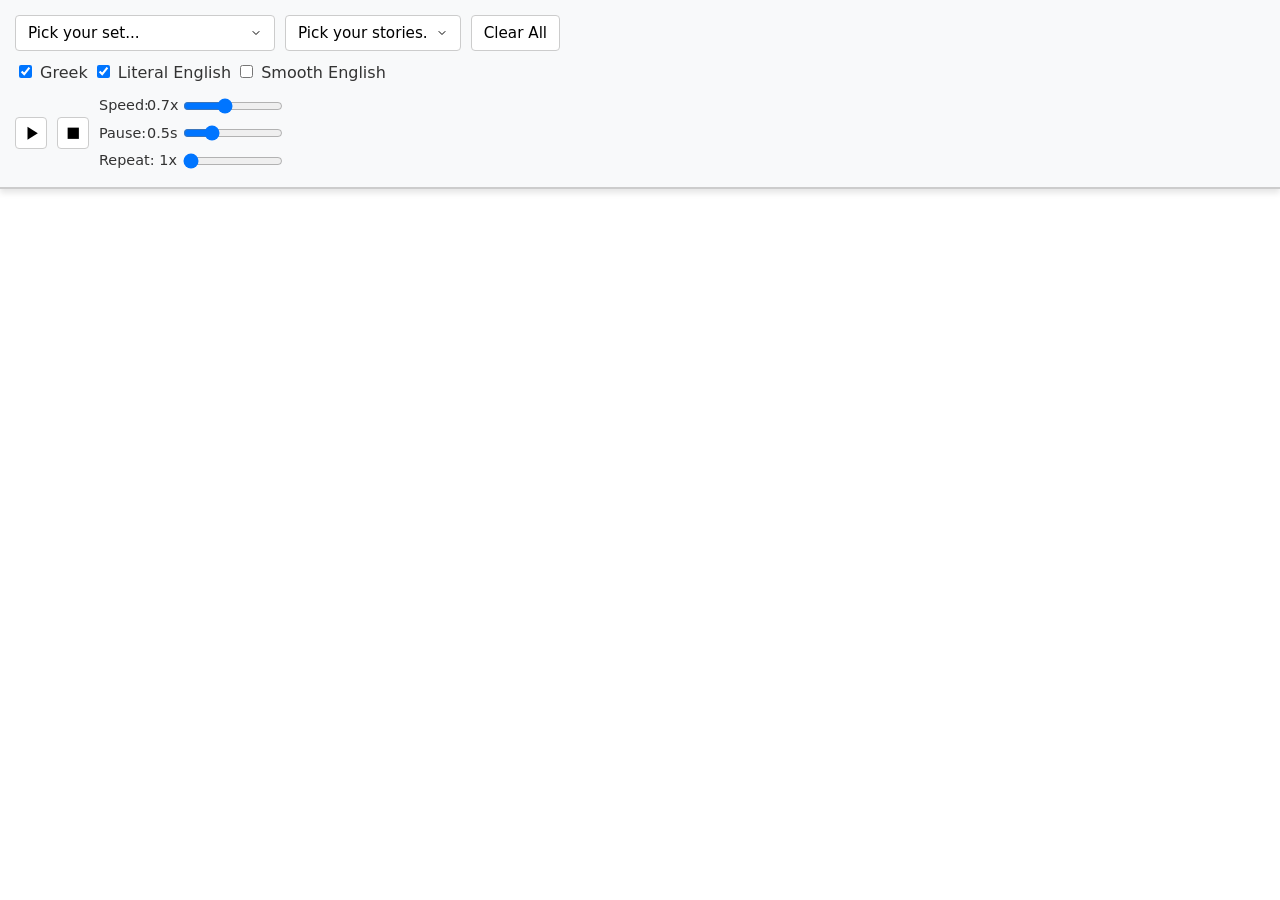
<file: index.html>
<!DOCTYPE html>
<html lang="en">
<head>
    <meta charset="UTF-8">
    <meta name="viewport" content="width=device-width, initial-scale=1.0">
    <title>Ancient Greek Reader</title>

    <link rel="preconnect" href="https://fonts.googleapis.com">
    <link rel="preconnect" href="https://fonts.gstatic.com" crossorigin>
    <link href="https://fonts.googleapis.com/css2?family=Alegreya:ital,wght@0,400;0,700;1,400&display=swap" rel="stylesheet">
    
    <link rel="stylesheet" href="style.css">
</head>

<body class="hide-smooth">
    
<div id="sticky-header">
    <div id="loading-message" style="text-align: center; padding: 10px; font-weight: bold; color: #0d6efd;">
        Loading stories from the database...
    </div>

    <div id="controls-selection-group" class="controls-row" style="display: none;"> <div id="set-select-wrapper" class="dropdown-wrapper">
            <select id="select-master-set">
                </select>
        </div>

        <div id="story-select-wrapper" class="dropdown-wrapper">
            <button id="btn-dropdown-toggle">Pick your stories.</button>
            <button id="btn-clear-selection">Clear All</button>
            
            <div id="story-list-container" class="dropdown-content"></div>
        </div>
    </div>

    <div class="controls-row">
        <div class="toggles">
            <label><input type="checkbox" id="toggle-greek" checked> Greek</label>
            <label><input type="checkbox" id="toggle-literal" checked> Literal English</label>
            <label><input type="checkbox" id="toggle-smooth"> Smooth English</label>
        </div>
    </div>

    <div class="controls-row">
        <button id="btn-play">
    <svg viewBox="0 0 24 24" class="btn-icon"><path d="M8 5v14l11-7z"/></svg>
</button>
<button id="btn-stop">
    <svg viewBox="0 0 24 24" class="btn-icon"><path d="M6 6h12v12H6z"/></svg>
</button>
        
        <div class="sliders">
            <label><span class="slider-name">Speed:</span><span class="slider-val"><span id="speed-val">0.7</span>x</span><input type="range" id="slider-speed" min="0.5" max="1" step="0.1" value="1" autocomplete="off"></label>
            <label><span class="slider-name">Pause:</span><span class="slider-val"><span id="pause-val">0.5</span>s</span><input type="range" id="slider-pause" min="0" max="2" step="0.5" value="0" autocomplete="off"></label>
            <label><span class="slider-name">Repeat:</span><span class="slider-val"><span id="repeat-val">1</span>x</span><input type="range" id="slider-repeat" min="1" max="4" step="1" value="1" autocomplete="off"></label>
        </div>
    </div>
</div>

<div id="content-container">
    </div>

<script src="script.js"></script>

</body>
</html>
</file>
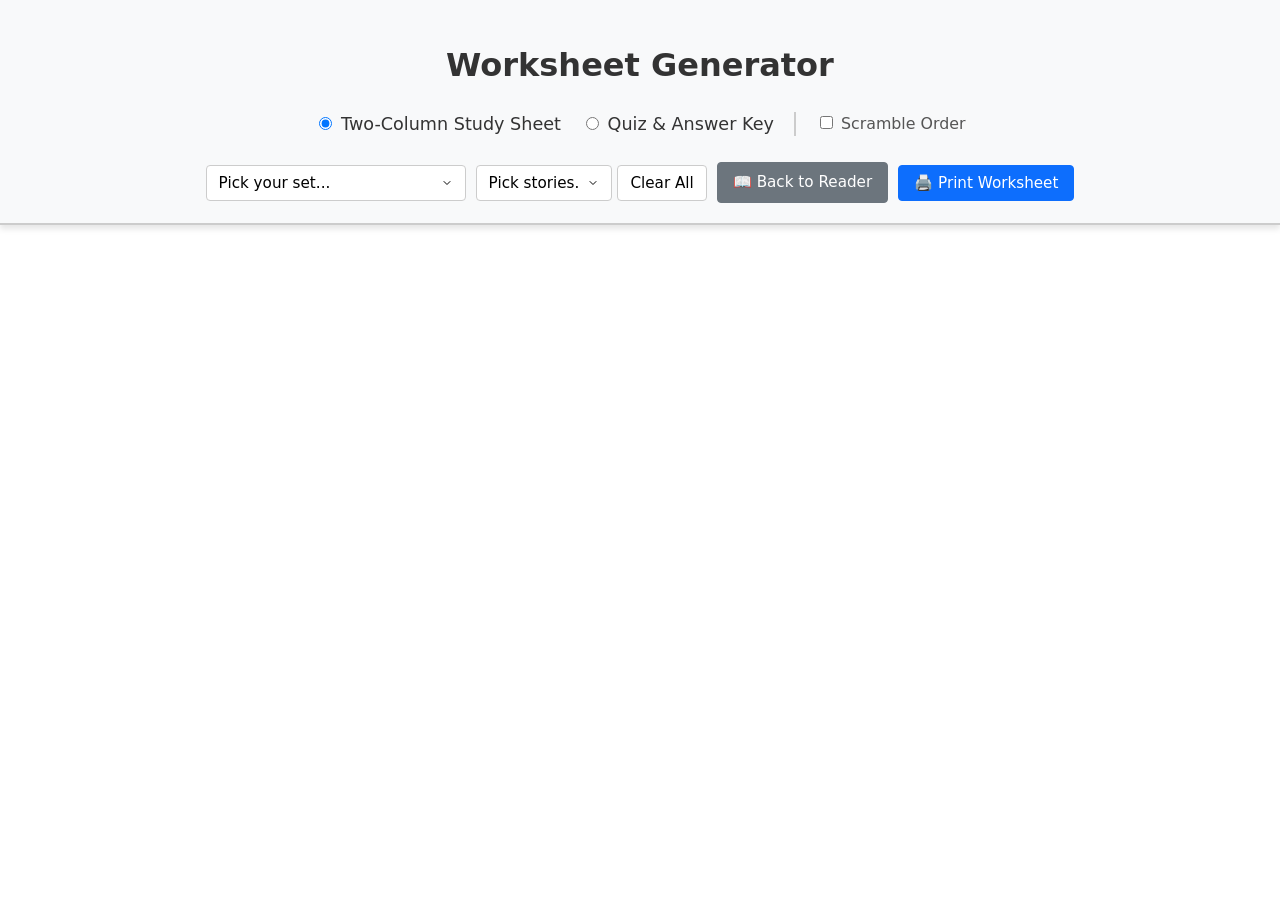
<file: worksheet.html>
<!DOCTYPE html>
<html lang="en">
<head>
    <meta charset="UTF-8">
    <meta name="viewport" content="width=device-width, initial-scale=1.0">
    <title>Greek Worksheet Generator</title>
    
    <link rel="preconnect" href="https://fonts.googleapis.com">
    <link rel="preconnect" href="https://fonts.gstatic.com" crossorigin>
    <link href="https://fonts.googleapis.com/css2?family=Alegreya:ital,wght@0,400;0,700;1,400&display=swap" rel="stylesheet">
    
    <link rel="stylesheet" href="worksheet.css">
</head>
<body>

    <div id="no-print-controls" class="controls-wrapper">
        <h1>Worksheet Generator</h1>
        
        <div id="loading-message" style="text-align: center; padding: 10px; font-weight: bold; color: #0d6efd;">
            Loading stories from the database...
        </div>

        <div id="controls-selection-group" style="display: none; flex-direction: column; align-items: center; gap: 15px;">
            
           <div class="type-selector" style="font-size: 1.1em; display: flex; align-items: center; justify-content: center; flex-wrap: wrap;">
    <label style="margin-right: 20px; cursor: pointer;">
        <input type="radio" name="worksheet-type" value="study-sheet" checked> Two-Column Study Sheet
    </label>
    <label style="margin-right: 20px; cursor: pointer;">
        <input type="radio" name="worksheet-type" value="quiz"> Quiz & Answer Key
    </label>
    <label style="cursor: pointer; font-size: 0.9em; color: #555; border-left: 2px solid #ccc; padding-left: 20px;">
        <input type="checkbox" id="toggle-scramble"> Scramble Order
    </label>
          </div>
        
            <div class="dropdown-wrapper">
                
                <select id="select-master-set"></select>

                <div style="position: relative;">
                    <button id="btn-dropdown-toggle">Pick stories.</button>
                    <button id="btn-clear-selection">Clear All</button>
                    <div id="story-list-container" class="dropdown-content"></div>
                </div>
                
                <a href="index.html" id="btn-to-reader">📖 Back to Reader</a>
                
                <button id="btn-print">🖨️ Print Worksheet</button>
            </div>
        </div>
    </div>

    <div id="worksheet-container">
        <!-- JavaScript will inject the worksheet content here -->
    </div>

    <script src="worksheet.js"></script>

</body>
</html>
</file>
<file: style.css>
body {
    font-family: 'Alegreya', serif;
    margin: 0;
    padding: 0;
    line-height: 1.5;
    color: #333;
}

#sticky-header {
    font-family: system-ui, sans-serif;
    position: sticky;
    top: 0;
    background: #f8f9fa;
    padding: 15px;
    border-bottom: 2px solid #ccc;
    z-index: 1000;
    display: flex;
    flex-direction: column;
    gap: 10px;
    box-shadow: 0 4px 6px rgba(0,0,0,0.1);
}

.controls-row {
    display: flex;
    flex-wrap: wrap;
    gap: 10px;
    align-items: center;
}

/* --- DROPDOWN STYLES --- */
/* --- DROPDOWN & BUTTON STYLES --- */
.dropdown-wrapper {
    position: relative;
    display: flex;
    gap: 10px;
    align-items: center;
}

/* Unifies the Master Dropdown with your other buttons */
#select-master-set, #btn-dropdown-toggle, #btn-clear-selection {
    padding: 8px 12px;
    cursor: pointer;
    background-color: #fff;
    border: 1px solid #ccc;
    border-radius: 4px;
    font-size: 0.95em;
    font-family: inherit;
}

#select-master-set:hover, #btn-dropdown-toggle:hover, #btn-clear-selection:hover {
    background-color: #e9ecef;
}

.dropdown-content {
    display: none; /* Hidden by default */
    position: absolute;
    top: 100%; /* Push below the buttons */
    left: 0;
    background-color: #fff;
    min-width: 300px;
    box-shadow: 0px 8px 16px 0px rgba(0,0,0,0.2);
    z-index: 1001; /* Stay above the sticky header */
    max-height: 300px;
    overflow-y: auto;
    border: 1px solid #ccc;
    border-radius: 4px;
    margin-top: 5px;
}

.dropdown-content.show {
    display: block;
}

.story-item {
    padding: 12px 16px;
    cursor: pointer;
    border-bottom: 1px solid #eee;
    user-select: none; /* Prevents text highlighting on rapid tapping */
    font-size: 0.95em;
}

.story-item:hover {
    background-color: #f1f1f1;
}

.story-item.selected {
    background-color: #d1e7dd; /* Light green highlight */
    font-weight: bold;
    color: #0f5132;
}
/* -------SLIDERS-------- */
.sliders {
    display: flex;
    flex-direction: column;
    gap: 6px;
}
.sliders label {
    display: flex;
    align-items: center;
    font-size: 0.9em;
    white-space: nowrap;
}
.slider-name {
    width: 48px;        /* fixed: wide enough for "Repeat:" */
}
.slider-val {
    width: 30px;        /* fixed: wide enough for "1.0x" or "0.5x" */
    text-align: right;
}
.sliders input[type="range"] {
    width: 100px;
    margin-left: 6px;
}

/* --- CONTENT --- */
#content-container {
    padding: 20px;
    max-width: 800px;
    margin: auto;
}

.story-block {
    margin-bottom: 40px;
}

.story-title {
    text-align: center;
    border-bottom: 1px solid #ddd;
    margin-bottom: 20px;
    padding-bottom: 10px;
}

/* Single Column Stack */
.sentence-row {
    display: flex;
    flex-direction: column;
    align-items: flex-start;
    gap: 8px;
    
    padding: 15px;
    border-bottom: 1px dashed #eee;
    transition: background-color 0.3s;
}

.sentence-row.highlight {
    background-color: #fff3cd; /* Yellow highlighting */
}

/* Typography */
.greek-text {
    font-size: 1.5em;
    cursor: pointer;
    color: #333;
}

.greek-text:hover {
    background-color: #f0f0f0;
}

/* Makes Literal and Smooth English identical */
.literal-text, .smooth-text {
    font-size: 1.4em;
    line-height: 1.4;
    color: #414141;
}

/* Toggles Logic using CSS */
body.hide-greek .greek-text { display: none; }
body.hide-literal .literal-text { display: none; }
body.hide-smooth .smooth-text { display: none; }

/* --- MOBILE --- */
@media (max-width: 600px) {
    
    .sliders {
        gap: 16px;
    }
    .sliders input[type="range"] {
        width: 130px; /* slightly wider on mobile for easier thumb dragging */
    }

}

/* Standardize Dropdown Arrows */
#select-master-set, #btn-dropdown-toggle {
    appearance: none; /* Hides the native OS caret */
    -webkit-appearance: none;
    -moz-appearance: none;
    background-image: url('data:image/svg+xml;utf8,<svg xmlns="http://www.w3.org/2000/svg" width="12" height="12" viewBox="0 0 24 24" fill="none" stroke="black" stroke-width="2" stroke-linecap="round" stroke-linejoin="round"><polyline points="6 9 12 15 18 9"></polyline></svg>');
    background-repeat: no-repeat;
    background-position: right 12px center;
    padding-right: 32px; /* Makes room for the new arrow */
}

/* --- SENTENCE ID STYLING --- */
.greek-wrapper {
    display: flex;
    gap: 12px;
    align-items: baseline; /* Aligns the bottom of the numbers with the Greek text */
}

.sentence-id {
    color: #888; /* A nice subdued gray */
    font-size: 1.1em;
    font-weight: normal;
    min-width: 45px; /* Keeps the text aligned perfectly even if numbers reach 10 or 100 */
    text-align: right; /* Pushes the periods to line up neatly */
    user-select: none; /* Prevents students from accidentally highlighting the numbers */
}

/* Indent the English translations so they align with the Greek, not the numbers */
.literal-text, .smooth-text {
    margin-left: 57px;
}

/* --- Media Buttons --- */
#btn-play, #btn-stop {
    background-color: #fff;
    color: #000; /* This makes the SVG icons black */
    border: 1px solid #ccc;
    border-radius: 4px;
    cursor: pointer;
    display: inline-flex;
    justify-content: center;
    align-items: center;
    width: 32px;  
    height: 32px; 
    padding: 0; /* Removes default padding so flexbox centers perfectly */
    transition: background-color 0.2s, color 0.2s;
}

#btn-play:hover, #btn-stop:hover {
    background-color: #e9ecef;
}

/* --- SVG Icon Sizing --- */
.btn-icon {
    width: 75%;
    height: 75%;
    fill: currentColor; /* Inherits the black color, or white when recording */
}
</file>
<file: worksheet.css>
body {
    font-family: 'Alegreya', serif;
    margin: 0;
    padding: 0;
    line-height: 1.5;
    color: #333;
}

/* --- SCREEN UI CONTROLS --- */
.controls-wrapper {
    font-family: system-ui, sans-serif;
    position: sticky;
    top: 0;
    z-index: 1000;
    box-shadow: 0 4px 6px rgba(0,0,0,0.1);
    background: #f8f9fa;
    padding: 20px;
    border-bottom: 2px solid #ccc;
    text-align: center;
}

.dropdown-wrapper {
    position: relative;
    display: inline-flex;
    gap: 10px;
    align-items: center;
    justify-content: center;
    margin-top: 10px;
    flex-wrap: wrap;
}

#select-master-set, #btn-dropdown-toggle, #btn-clear-selection {
    padding: 8px 12px;
    cursor: pointer;
    background-color: #fff;
    border: 1px solid #ccc;
    border-radius: 4px;
    font-size: 0.95em;
    font-family: inherit;
}

#select-master-set:hover, #btn-dropdown-toggle:hover, #btn-clear-selection:hover {
    background-color: #e9ecef;
}

/* Primary Print Button */
#btn-print {
    padding: 8px 15px;
    border-radius: 4px;
    background: #0d6efd;
    color: white;
    font-size: 0.95em;
    border: 1px solid #0d6efd;
    transition: background-color 0.2s;
    cursor: pointer;
    font-family: inherit;
}

#btn-print:hover {
    background: #0b5ed7;
}

/* Back to Reader Button */
#btn-to-reader {
    text-decoration: none;
    padding: 8px 15px;
    border-radius: 4px;
    background: #6c757d;
    color: white;
    font-size: 0.95em;
    border: 1px solid #6c757d;
    transition: background-color 0.2s;
    display: flex;
    align-items: center;
    font-family: inherit;
}

#btn-to-reader:hover {
    background: #5c636a;
}

.dropdown-content {
    display: none;
    position: absolute;
    top: 100%;
    left: 0;
    background: white;
    min-width: 300px;
    box-shadow: 0 8px 16px rgba(0,0,0,0.2);
    z-index: 1001;
    max-height: 300px;
    overflow-y: auto;
    text-align: left;
    border: 1px solid #ccc;
    border-radius: 4px;
    margin-top: 5px;
}

.dropdown-content.show { display: block; }
.story-item { padding: 12px 16px; cursor: pointer; border-bottom: 1px solid #eee; user-select: none; }
.story-item:hover { background: #f1f1f1; }
.story-item.selected { background: #d1e7dd; font-weight: bold; color: #0f5132; }

/* --- WORKSHEET STYLES --- */
#worksheet-container {
    max-width: 800px;
    margin: 40px auto;
    padding: 0 20px;
}

/* --- NEW QUIZ HEADER STYLES --- */
.quiz-header {
    margin-bottom: 15px;
    border-bottom: 2px solid #000;
    padding-bottom: 5px;
    page-break-after: avoid;
    break-after: avoid;
}

.quiz-top-row {
    display: flex;
    justify-content: space-between;
    align-items: baseline;
}

.quiz-main-title {
    font-size: 1.5em;
    margin: 0;
    line-height: 1;
    color: #000;
}

.quiz-name-line {
    font-size: .95em;
    white-space: nowrap; 
}

.quiz-subtitle {
    font-size: 1em;
    margin: 2px 0 0 0;
    font-weight: normal;
    color: #555;
    text-align: left;
}

.quiz-item {
    margin-bottom: 15px;
    page-break-inside: avoid;
}

.greek-text {
    font-size: 1.1em;
    font-weight: normal;
    margin-bottom: 5px;
}

/* Creates the blank lines to write on */
.blank-line {
    border-bottom: 1px solid #999;
    height: 25px; 
    margin-top: 5px;
    width: 100%;
}

.answer-text {
    font-size: .95em;
    color: #555;
    margin-top: 2px;
}

/* Forces the Answer Key to a new page */
.page-break {
    page-break-before: always;
    margin-top: 60px;
    padding-top: 20px;
    border-top: 2px dashed #ccc;
}

/* --- MOBILE SCREEN MAGIC --- */
@media screen and (max-width: 768px) {
    .study-sheet-grid {
        grid-template-columns: 35px 1fr;
        row-gap: 5px;
    }
    
    .study-english {
        grid-column: 2; 
        font-size: 1.1em;
    }

    .quiz-top-row {
        flex-direction: column;
        align-items: flex-start;
    }
    
    .quiz-name-line {
        margin-top: 15px;
        white-space: normal;
    }
}

/* --- THE PRINT MAGIC --- */
@media print {
    body { background: white; }
    
    #no-print-controls { display: none !important; }
    
    #worksheet-container {
        max-width: 100%;
        margin: 0;
        padding: 0;
    }
    
    .page-break { 
        border-top: none; 
        margin-top: 0;
        padding-top: 0;
    } 
}

/* --- TWO-COLUMN STUDY SHEET STYLES --- */
.study-sheet-grid {
    display: grid;
    grid-template-columns: 45px 1fr 1fr;
    column-gap: 20px; 
    margin-bottom: 15px;
    align-items: start;
    border-bottom: 1px solid #999;
    padding-bottom: 15px;
    page-break-inside: avoid;
}

.study-number {
    font-size: 1.1em;
    font-weight: normal;
    color: #888;
    text-align: right;
}

.study-greek {
    font-size: 1.4em;
    font-weight: normal;
}

.study-english {
    font-size: 1.2em;
    color: #444;
}

/* Standardize Dropdown Arrows */
#select-master-set, #btn-dropdown-toggle {
    appearance: none; 
    -webkit-appearance: none;
    -moz-appearance: none;
    /* Properly encoded SVG to prevent cross-browser rendering bugs */
    background-image: url("data:image/svg+xml,%3Csvg xmlns='http://www.w3.org/2000/svg' width='12' height='12' viewBox='0 0 24 24' fill='none' stroke='black' stroke-width='2' stroke-linecap='round' stroke-linejoin='round'%3E%3Cpolyline points='6 9 12 15 18 9'%3E%3C/polyline%3E%3C/svg%3E");
    background-repeat: no-repeat;
    background-position: right 12px center;
    padding-right: 32px; 
}

/* --- EXACT HALF-PAGE SPLIT FOR PRINTING --- */
@media print {
    .quiz-half-page {
        height: 50vh;
        box-sizing: border-box;
        page-break-inside: avoid;
    }

    .top-quiz {
        border-bottom: 1px dashed #999;
        padding-top: 0; /* The @page margin handles the gap at the top of the paper */
        padding-bottom: 0.4in; /* Keeps the bottom questions from crowding the cut line */
    }

    .bottom-quiz {
        padding-top: 0.4in; /* Perfectly matches the @page top margin! */
        padding-bottom: 0;
    }
}
</file>
